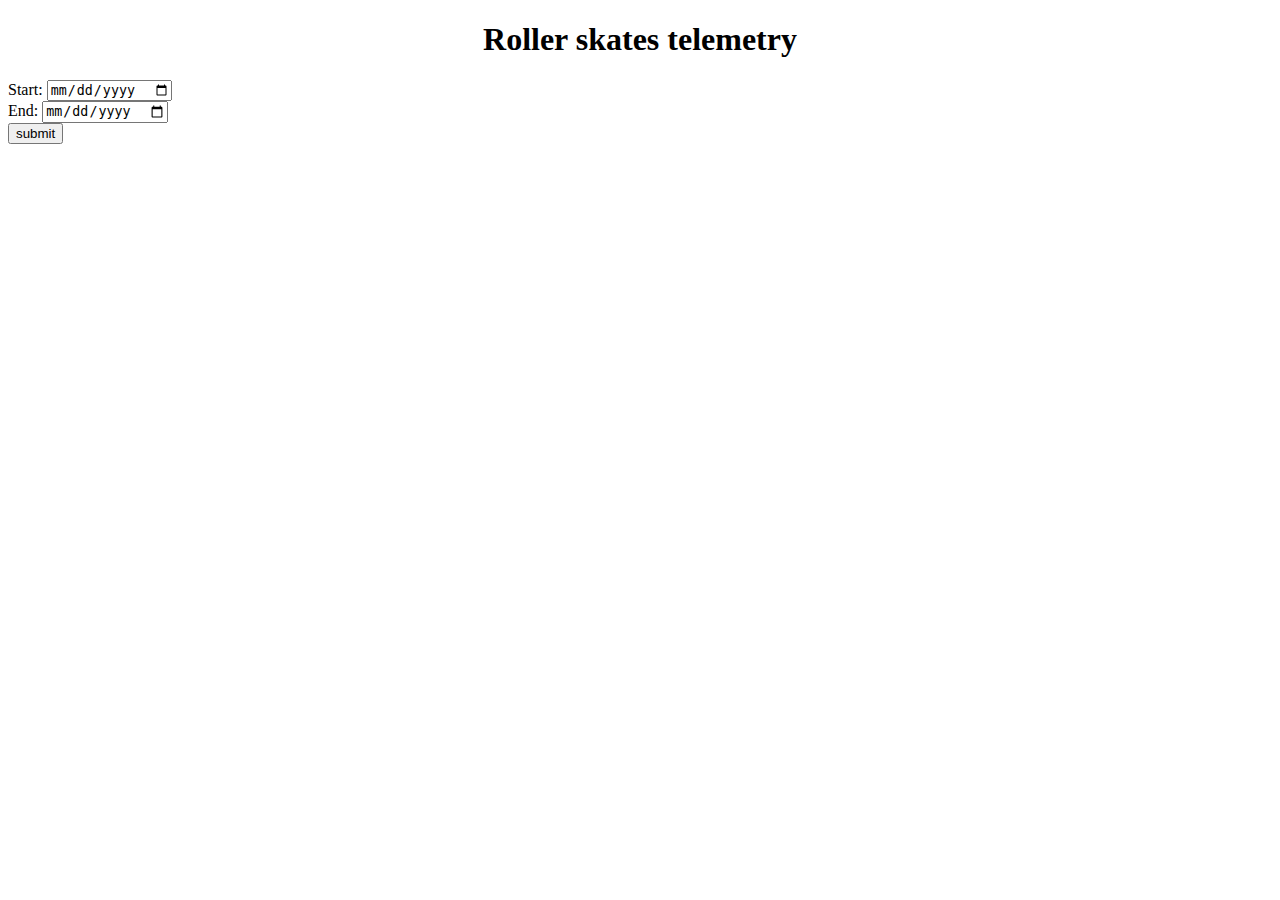
<file: src/main/resources/templates/index.html>
<!DOCTYPE HTML>
<html xmlns:th="http://www.thymeleaf.org">
<head>
    <title>Chart form</title>
    <meta http-equiv="Content-Type" content="text/html; charset=UTF-8"/>
    <link rel="stylesheet" type="text/css" th:href="@{/css/style.css}"/>
</head>
<body>
<form class="form" th:action="@{/}" th:object="${chartForm}" method="post">
    <h1 class="form_title" style="text-align: center">Roller skates telemetry</h1>
    <div class="form_group">
        <label>Start:</label>
        <input class="form_input" type="date" th:field="*{start}"/>
    </div>
    <div class="form_group">
        <label>End:</label>
        <input class="form_input" type="date" th:field="*{end}"/>
    </div>
    <button class="form_button">submit</button>
</form>
</body>
</html>
</file>
